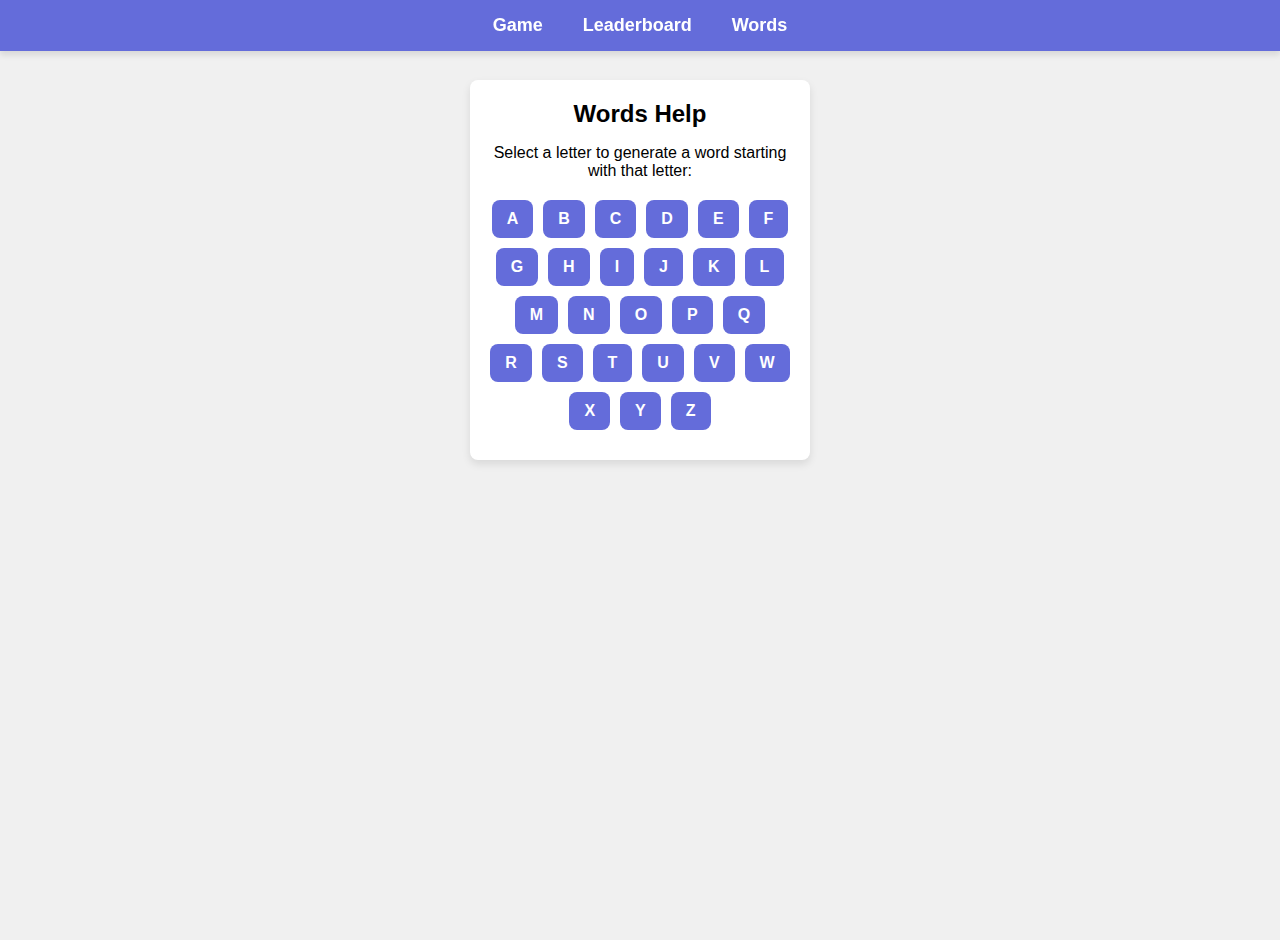
<file: words/index.html>
<!DOCTYPE html>
<html lang="hy">
<head>
    <meta charset="UTF-8">
    <meta name="viewport" content="width=device-width, initial-scale=1.0">
    <title>Endgame - Words</title>
    <link rel="stylesheet" href="../style.css">
</head>
<body>
    <nav class="navbar">
        <a href="/">Game</a>
        <a href="/leaderboard">Leaderboard</a>
        <a href="/words">Words</a>
    </nav>
    <div class="button">
        <h1>Words Help</h1>
        <p>Select a letter to generate a word starting with that letter:</p>
        <div id="letters" class="letters"></div>
        <div id="generated-word" class="generated-word"></div>
    </div>
    <script src="categories.js"></script>
</body>
</html>
</file>
<file: style.css>
/* style.css */
body {
    font-family: Arial, sans-serif;
    display: flex;
    flex-direction: column; /* Stack elements vertically */
    justify-content: flex-start; /* Align elements to the top */
    align-items: center; /* Center horizontally */
    min-height: 100vh; /* Ensure the body spans the full height */
    margin: 0;
    padding: 20px 0; /* Optional: Add some padding */
    background-color: #f0f0f0;
}


.container {
    background-color: #fff;
    padding: 20px;
    border-radius: 8px;
    box-shadow: 0 4px 8px rgba(0, 0, 0, 0.1);
    width: 300px;
    text-align: center;
}

h1 {
    margin: 0;
    font-size: 24px;
}

#generated-word, #history, #lives {
    margin: 10px 0;
    font-size: 18px;
}

form {
    display: flex;
    flex-direction: column;
    align-items: center;
}

input {
    padding: 8px;
    font-size: 16px;
    border: 1px solid #ddd;
    border-radius: 4px;
    margin-bottom: 10px;
    width: 80%;
}

button {
    padding: 10px 20px;
    background-color: #4caf50;
    color: #fff;
    border: none;
    border-radius: 4px;
    cursor: pointer;
    font-size: 16px;
}

button:hover {
    background-color: #45a049;
}

.error-message {
    color: red;
    font-size: 14px;
}
.leaderboard {
    margin-top: 20px;
    background-color: #fafafa;
    border: 1px solid #ddd;
    padding: 10px;
    border-radius: 8px;
    text-align: left;
}
/* Navbar styles */
.navbar {
    position: fixed; /* Makes it stick to the top */
    top: 0;
    left: 0;
    width: 100%; /* Ensures it spans the width of the screen */
    background-color: #646cda;
    padding: 10px 0; /* Add padding for better spacing */
    display: flex;
    justify-content: center; /* Centers the links */
    gap: 20px;
    z-index: 1000; /* Keeps it above other content, like the modal */
    box-shadow: 0 4px 6px rgba(0, 0, 0, 0.1); /* Optional: adds a slight shadow */
}

.navbar a {
    color: white;
    text-decoration: none;
    font-size: 18px;
    font-weight: bold;
    padding: 5px 10px;
    border-radius: 4px;
    transition: background-color 0.3s ease;
}

.navbar a:hover {
    background-color: rgba(255, 255, 255, 0.2);
}

/* Modal styles */
.modal {
    display: none;
    position: fixed;
    z-index: 1000; /* Keep it above the navbar */
    left: 0;
    top: 0;
    width: 100%;
    height: 100%;
    background-color: rgba(0, 0, 0, 0.5);
    justify-content: center;
    align-items: center;
}

.modal-content {
    background-color: #fff;
    padding: 20px;
    border-radius: 8px;
    text-align: center;
    width: 300px;
    position: relative; /* To position the close button correctly */
}

.modal-content h2 {
    margin-bottom: 10px;
}

.modal-content input {
    width: 80%;
    padding: 10px;
    margin-bottom: 10px;
    border: 1px solid #ddd;
    border-radius: 4px;
}

.modal-content button {
    padding: 10px 20px;
    background-color: #646cda;
    color: white;
    border: none;
    border-radius: 4px;
    cursor: pointer;
}

.modal-content button:hover {
    background-color: #646cda;
}

.close {
    position: absolute;
    top: 10px;
    right: 10px;
    font-size: 20px;
    cursor: pointer;
}

.faq {
    max-width: 600px;
    margin: 80px auto; /* Ensure proper spacing below navbar */
    padding: 20px;
    background-color: #fff;
    border-radius: 8px;
    box-shadow: 0 4px 8px rgba(0, 0, 0, 0.1);
    font-family: Arial, sans-serif;
}

.faq h1 {
    text-align: center;
    margin-bottom: 20px;
    color: #333;
}

.faq-item {
    margin-bottom: 15px;
    border-bottom: 1px solid #e0e0e0;
    padding-bottom: 10px;
}

.faq-item h2 {
    margin: 0;
    font-size: 18px;
    cursor: pointer;
    color: #646cda;
    transition: color 0.3s ease;
}

.faq-item h2:hover {
    color: #444;
}

.faq-item .answer {
    margin-top: 8px;
    font-size: 16px;
    line-height: 1.5;
    color: #555;
    display: none; /* Initially hidden */
}



.container {
    margin-top: 20px; /* Space between FAQ and container */
    background-color: #fff;
    padding: 20px;
    border-radius: 8px;
    box-shadow: 0 4px 8px rgba(0, 0, 0, 0.1);
    width: 300px;
    text-align: center;
}
#letters {
    display: flex;
    flex-wrap: wrap; /* Wrap buttons to a new line if necessary */
    justify-content: center; /* Center align the buttons */
    gap: 10px; /* Add space between buttons */
    margin-top: 20px; /* Add some space above the buttons */
}


.letter-button {
    background-color: #646cda; /* Stylish purple color */
    color: white;
    font-size: 16px;
    font-weight: bold;
    border: none;
    border-radius: 8px; /* Rounded corners */
    padding: 10px 15px; /* Add padding for better size */
    cursor: pointer;
    transition: all 0.3s ease; /* Smooth hover effect */
}

.letter-button:hover {
    background-color: #4b53b6; /* Darker shade on hover */
    transform: scale(1.05); /* Slightly enlarge button */
    box-shadow: 0 4px 8px rgba(0, 0, 0, 0.2); /* Add shadow on hover */
}

.letter-button:active {
    transform: scale(1); /* Reset scale on click */
    background-color: #323874; /* Even darker shade on click */
}
.button {
    margin: 60px auto; /* Space between FAQ and container */
    background-color: #fff;
    padding: 20px;
    border-radius: 8px;
    box-shadow: 0 4px 8px rgba(0, 0, 0, 0.1);
    width: 300px;
    text-align: center;
}
/* Mode selection buttons */
.mode-selection {
    margin-bottom: 20px;
}

.mode-button {
    padding: 10px 15px;
    background-color: #646cdb;
    color: white;
    font-size: 16px;
    font-weight: bold;
    border: none;
    border-radius: 8px;
    cursor: pointer;
    margin: 0 10px;
    transition: all 0.3s ease;
}

.mode-button:hover {
    background-color: #4b53b6;
    transform: scale(1.05);
}

.mode-button:active {
    transform: scale(1);
    background-color: #323874;
}

/* Timer display */
.timer {
    font-size: 18px;
    font-weight: bold;
    color: #333;
    margin-top: 10px;
}
/* Authentication Form Styling */
.auth-container {
    background-color: #ffffff;
    width: 100%;
    max-width: 400px;
    margin: 40px auto;
    padding: 20px;
    border-radius: 10px;
    box-shadow: 0 4px 8px rgba(0, 0, 0, 0.1);
    text-align: center;
}

.auth-container h2 {
    color: #5c67f2;
    margin-bottom: 10px;
}

.auth-container input {
    width: 90%;
    padding: 12px;
    margin: 8px 0;
    border: 1px solid #ddd;
    border-radius: 5px;
    box-shadow: inset 0 2px 4px rgba(0, 0, 0, 0.1);
    font-size: 16px;
}

.auth-container button {
    width: 100%;
    padding: 12px;
    margin-top: 10px;
    background-color: #5c67f2;
    color: white;
    border: none;
    border-radius: 5px;
    font-size: 16px;
    cursor: pointer;
    transition: background-color 0.3s ease, transform 0.2s ease;
}

.auth-container button:hover {
    background-color: #4a54e1;
    transform: scale(1.05);
}

.auth-container button:active {
    transform: scale(0.95);
}

#auth-status {
    margin-top: 15px;
    font-size: 16px;
    color: #333;
    font-weight: bold;
}

/* Hide sign-out button initially */
#signOutButton {
    display: none;
}

/* Responsive Design */
@media (max-width: 500px) {
    .auth-container {
        width: 90%;
    }
}


.hidden {
    display: none;
}

/* Leaderboard Styling */
.leaderboard-container {
    width: 90%;
    max-width: 600px;
    margin: 40px auto;
    background: #1e1e2e;
    padding: 20px;
    border-radius: 12px;
    box-shadow: 0 4px 10px rgba(0, 0, 0, 0.3);
    text-align: center;
    color: #fff;
}

.leaderboard-title {
    font-size: 24px;
    font-weight: bold;
    margin-bottom: 15px;
    color: #f8f8f2;
    text-transform: uppercase;
}

.leaderboard-table {
    width: 100%;
    border-collapse: collapse;
}

.leaderboard-table th, 
.leaderboard-table td {
    padding: 12px;
    border-bottom: 1px solid #444;
}

.leaderboard-table th {
    background: #292946;
    color: #f8f8f2;
    font-size: 16px;
}

.leaderboard-table tr:nth-child(odd) {
    background: #2a2a3e;
}

.leaderboard-table tr:nth-child(even) {
    background: #24243a;
}

.leaderboard-table tr:hover {
    background: #383858;
    transition: 0.3s;
}

/* Rank Colors */
.leaderboard-table tr:nth-child(1) td:first-child {
    color: gold;
    font-weight: bold;
}

.leaderboard-table tr:nth-child(2) td:first-child {
    color: silver;
    font-weight: bold;
}

.leaderboard-table tr:nth-child(3) td:first-child {
    color: #cd7f32; /* Bronze */
    font-weight: bold;
}

/* Responsive */
@media (max-width: 600px) {
    .leaderboard-container {
        width: 100%;
        padding: 15px;
    }

    .leaderboard-title {
        font-size: 20px;
    }

    .leaderboard-table th, .leaderboard-table td {
        padding: 10px;
        font-size: 14px;
    }
}
</file>
